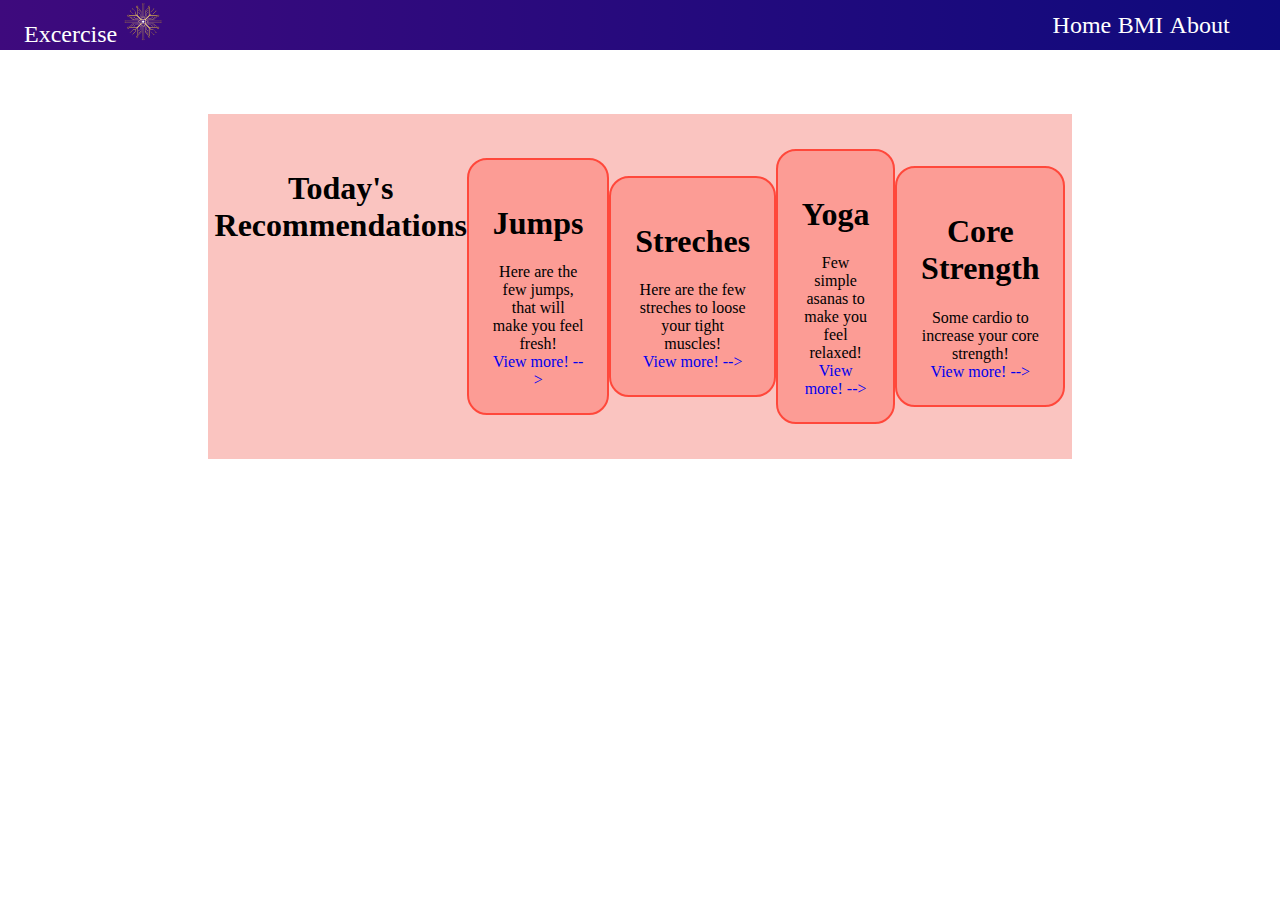
<file: index.html>
<!DOCTYPE html>
<html>
<head>
    <meta charset="utf-8">
    <meta name="viewport" content="width=device-width, initial-scale=1">
    <title>Excercise</title>

    <link href="https://cdn.jsdelivr.net/npm/bootstrap@5.3.0-alpha1/dist/css/bootstrap.min.css" rel="stylesheet" integrity="sha384-GLhlTQ8iRABdZLl6O3oVMWSktQOp6b7In1Zl3/Jr59b6EGGoI1aFkw7cmDA6j6gD" crossorigin="anonymous">

    <script src="https://cdn.jsdelivr.net/npm/bootstrap@5.3.0/dist/js/bootstrap.bundle.min.js" integrity="sha384-geWF76RCwLtnZ8qwWowPQNguL3RmwHVBC9FhGdlKrxdiJJigb/j/68SIy3Te4Bkz" crossorigin="anonymous"></script>

</head>

<link rel="stylesheet" href="./css/nav.css">

<script src="./scripts/nav.js"></script>

<style>
    body{
        margin: auto;
    }
    .main{
        padding: 5%;
    }
    .card{
        background-color: #fac4c0;
        border: none;
        padding: 3%;
        margin: auto;
        display: flex;
        text-align: center;
        width: 75%;
        justify-content: center;
        row-gap: 2rem;
    }
    .card-child{
        border: 2px solid #ff483b;
        border-radius: 20px;
        margin: auto;
        width: 70%;
        padding: 3%;
        background-color: #fc9c95;
    }
    .card-child a{
        text-decoration: none;
    }
    .card-child:hover{
        background-color: #fca76a;
    }
</style>

<body>

    <div class="main">
        <div class="card">
        <h1>Today's Recommendations</h1>
        <div class="card-child">
            <h1>Jumps</h1>
            <div class="content">
                Here are the few jumps, that will make you feel fresh!
            </div>
            <div class="link">
                <a href="#">View more! --></a>
            </div>
        </div>
        <div class="card-child">
            <h1>Streches</h1>
            <div class="content">
                Here are the few streches to loose your tight muscles!
            </div>
            <div class="link">
                <a href="#">View more! --></a>
            </div>
        </div>
        <div class="card-child">
            <h1>Yoga</h1>
            <div class="content">
                Few simple asanas to make you feel relaxed!
            </div>
            <div class="link">
                <a href="#">View more! --></a>
            </div>
        </div>
        <div class="card-child">
            <h1>Core Strength</h1>
            <div class="content">
                Some cardio to increase your core strength!
            </div>
            <div class="link">
                <a href="#">View more! --></a>
            </div>
        </div>
    </div>
    </div>
</body>
</html>
</file>
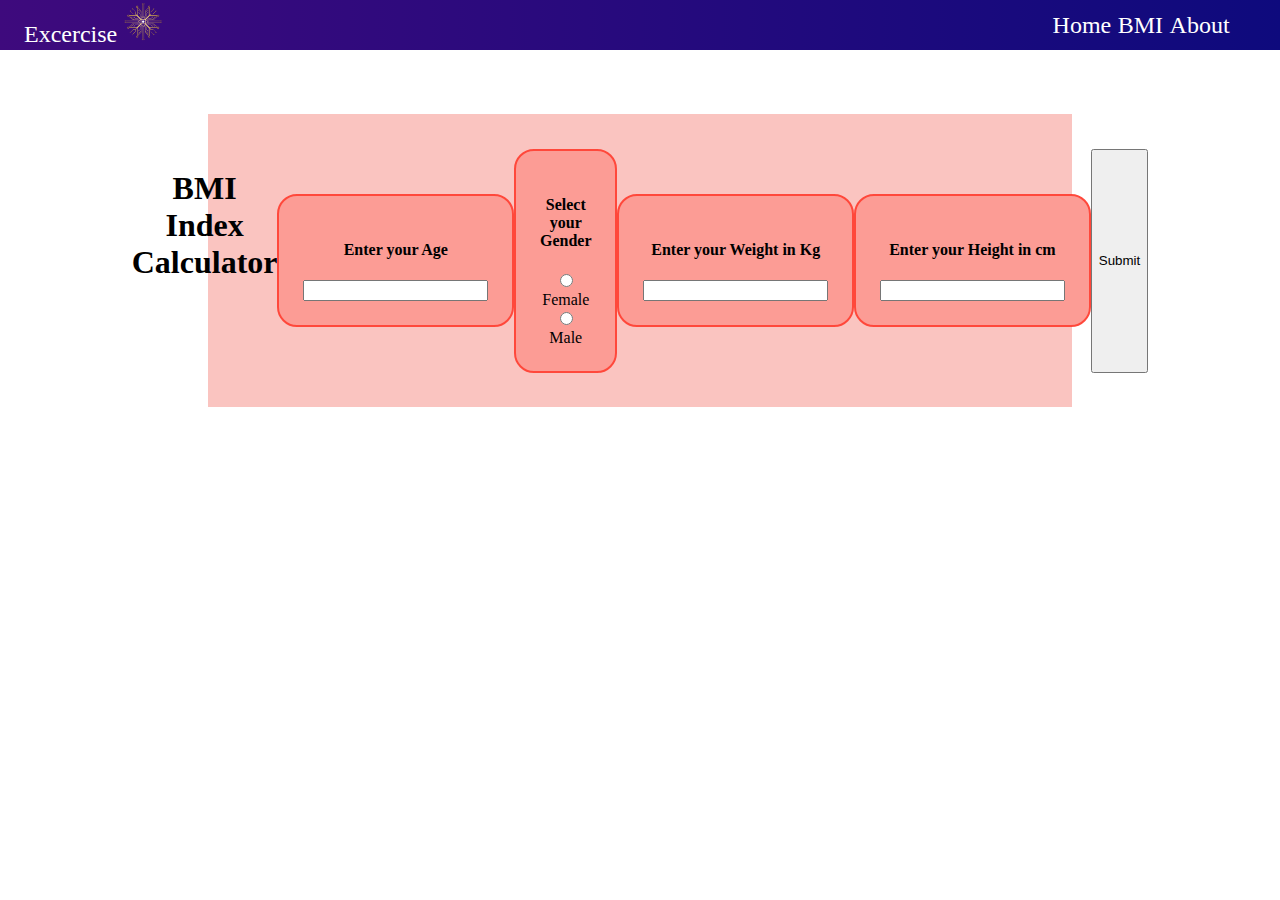
<file: bmi.html>
<!DOCTYPE html>
<html>
<head>
    <meta charset="utf-8">
    <meta name="viewport" content="width=device-width, initial-scale=1">
    <title>Excercise</title>

    <link href="https://cdn.jsdelivr.net/npm/bootstrap@5.3.0-alpha1/dist/css/bootstrap.min.css" rel="stylesheet" integrity="sha384-GLhlTQ8iRABdZLl6O3oVMWSktQOp6b7In1Zl3/Jr59b6EGGoI1aFkw7cmDA6j6gD" crossorigin="anonymous">

    <script src="https://cdn.jsdelivr.net/npm/bootstrap@5.3.0/dist/js/bootstrap.bundle.min.js" integrity="sha384-geWF76RCwLtnZ8qwWowPQNguL3RmwHVBC9FhGdlKrxdiJJigb/j/68SIy3Te4Bkz" crossorigin="anonymous"></script>

</head>

<link rel="stylesheet" href="./css/nav.css">

<script src="./scripts/nav.js"></script>

<style>
    body{
        margin: auto;
    }
    .main{
        padding: 5%;
    }
    .card{
        background-color: #fac4c0;
        border: none;
        padding: 3%;
        margin: auto;
        display: flex;
        text-align: center;
        width: 75%;
        justify-content: center;
        row-gap: 2rem;
    }
    .card-child{
        border: 2px solid #ff483b;
        border-radius: 20px;
        margin: auto;
        width: 70%;
        padding: 3%;
        background-color: #fc9c95;
    }
    .card-child a{
        text-decoration: none;
    }
    .card-child:hover{
        background-color: #fca76a;
    }
</style>

<body>

    <div class="main">
        <form method="post" action="result" id="bmi_form">
        <div class="card">
            <h1>BMI Index Calculator</h1>
            <div class="card-child">
                <h4>Enter your Age</h4>
                <div class="content">
                    <input type="number" name="age">
                </div>
            </div>
            <div class="card-child">
            <h4>Select your Gender</h4>
            <div class="content">
                <input type="radio" name="gen-f"><label for="gen-f">Female</label>
                <input type="radio" name="gen-m"><label for="gen-m">Male</label>
            </div>
            </div>
            <div class="card-child">
            <h4>Enter your Weight in Kg</h4>
            <div class="content">
                <input type="number" name="weight">
            </div>
            </div>
            <div class="card-child">
            <h4>Enter your Height in cm</h4>
            <div class="content">
                <input type="number" name="height">
            </div>
            </div>
            
            <input type="submit" name="submit" class="btn btn-primary" onclick="result()">

        </div>
        </form>
        <script src="scripts/rec.js"></script>
    </div>
</body>
</html>
</file>
<file: css/nav.css>
html, body {
  margin: 0;
  height: 100%;
}

* {
  box-sizing: border-box;
}

.top-nav {
  display: flex;
  align-items: center;
  justify-content: space-between;
  background-color: #0e0a7d;
  background: linear-gradient(to left, #0e0a7d, #3e0a7d);
  color: #FFF;
  height: 50px;
  padding: 1em;
  font-size: 1.5rem;
}

.menu {
  display: flex;
  flex-direction: row;
  list-style-type: none;
  margin: 0;
  padding: 4%;
}

.menu > li {
  margin: auto;
  padding: 2%;
  width: 100%;
}

.menu-button-container {
  display: none;
  height: 100%;
  width: 25px;
  cursor: pointer;
  flex-direction: column;
  justify-content: center;
  align-items: center;
}

#menu-toggle {
  display: none;
}

.menu-button,
.menu-button::before,
.menu-button::after {
  display: block;
  background-color: #fff;
  position: absolute;
  height: 4px;
  width: 30px;
  transition: transform 400ms cubic-bezier(0.23, 1, 0.32, 1);
  border-radius: 2px;
}

.menu-button::before {
  content: '';
  margin-top: -8px;
}

.menu-button::after {
  content: '';
  margin-top: 8px;
}

#menu-toggle:checked + .menu-button-container .menu-button::before {
  margin-top: 0px;
  transform: rotate(405deg);
}

#menu-toggle:checked + .menu-button-container .menu-button {
  background: rgba(255, 255, 255, 0);
}

#menu-toggle:checked + .menu-button-container .menu-button::after {
  margin-top: 0px;
  transform: rotate(-405deg);
}

@media (max-width: 700px) {
  .menu-button-container {
    display: flex;
  }
  .menu {
    position: absolute;
    top: 0;
    margin-top: 50px;
    left: 0;
    flex-direction: column;
    width: 100%;
    justify-content: center;
    align-items: center;

  }
  #menu-toggle ~ .menu li {
    height: 0;
    margin: 0;
    padding: 0;
    border: 0;
    transition: height 400ms cubic-bezier(0.23, 1, 0.32, 1);
    z-index: -1;
  }
  #menu-toggle:checked ~ .menu li {
    border: 1px solid #333;
    height: 2.5em;
    padding: 0.5em;
    transition: height 400ms cubic-bezier(0.23, 1, 0.32, 1);
    z-index: 10;
    opacity: 1;
  }
  .menu > li {
    display: flex;
    justify-content: center;
    margin: 0;
    padding: 0.7em 0;
    width: 100%;
    opacity: 0;
    background-color: #222;
  }
  .menu > li:not(:last-child) {
    border-bottom: 1px solid #444;
  }
}

li > a{
    text-decoration: none;
    color: white;
}

.top-nav > div > a{
    text-decoration: none;
    color: white;
}

.menu1 > li :hover{
    padding: 0% 5%;
    background-color: #cff6ff;
    border-radius: 7px;
    color: #0e0a7d;
}
</file>
